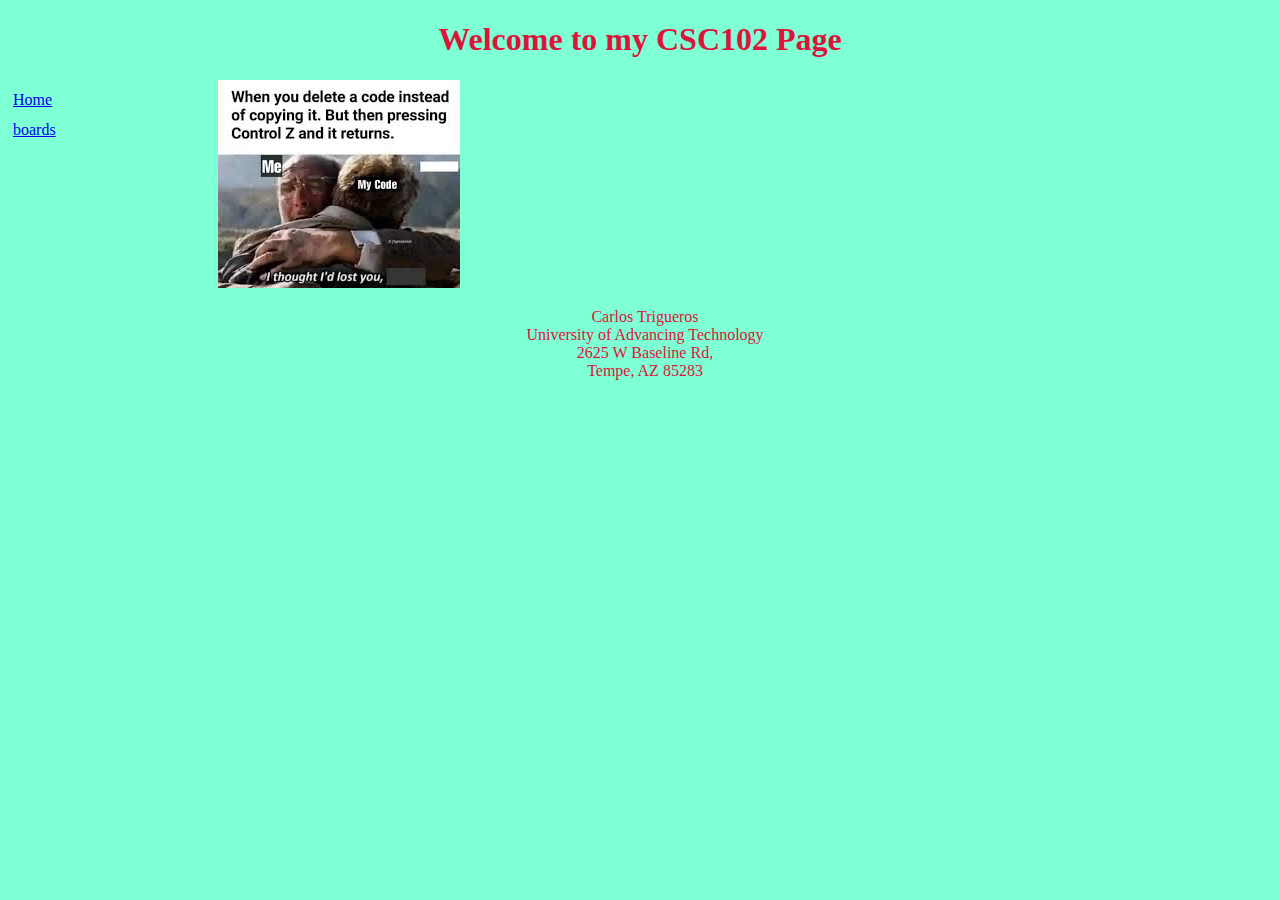
<file: index.html>
<!--Carlos Trigueros 11/10/2025-->
<!DOCTYPE html><!--tells the page the language my code is in-->
<html lang="en"><!--keeps my code in english-->
<head><!--gives the search engine info -->

    <meta charset="UTF-8">
    <meta name="viewport" content="width=device-width, initial-scale=1.0">
    <link rel="stylesheet" href="main.css">
    <title>index</title> <!--title helps ID the page when not selected-->
</head>
<body><!--everything stays in here-->
<h1>Welcome to my CSC102 Page</h1> <!--page title so users knows at first glance what the page is about-->
<nav>
    <a href="index.html">Home</a>
    <br>
    <a href="boards.html">boards</a>
</nav>


<p> <!--this is the information of the page-->
    <img id="memeImage" src="meme.jpg"/>
</p>
<footer>
    Carlos Trigueros
    <br>
    University of Advancing Technology
    <br>
    2625 W Baseline Rd, 
    <br>
     Tempe, AZ 85283
</footer>
</body>
</html>
</file>
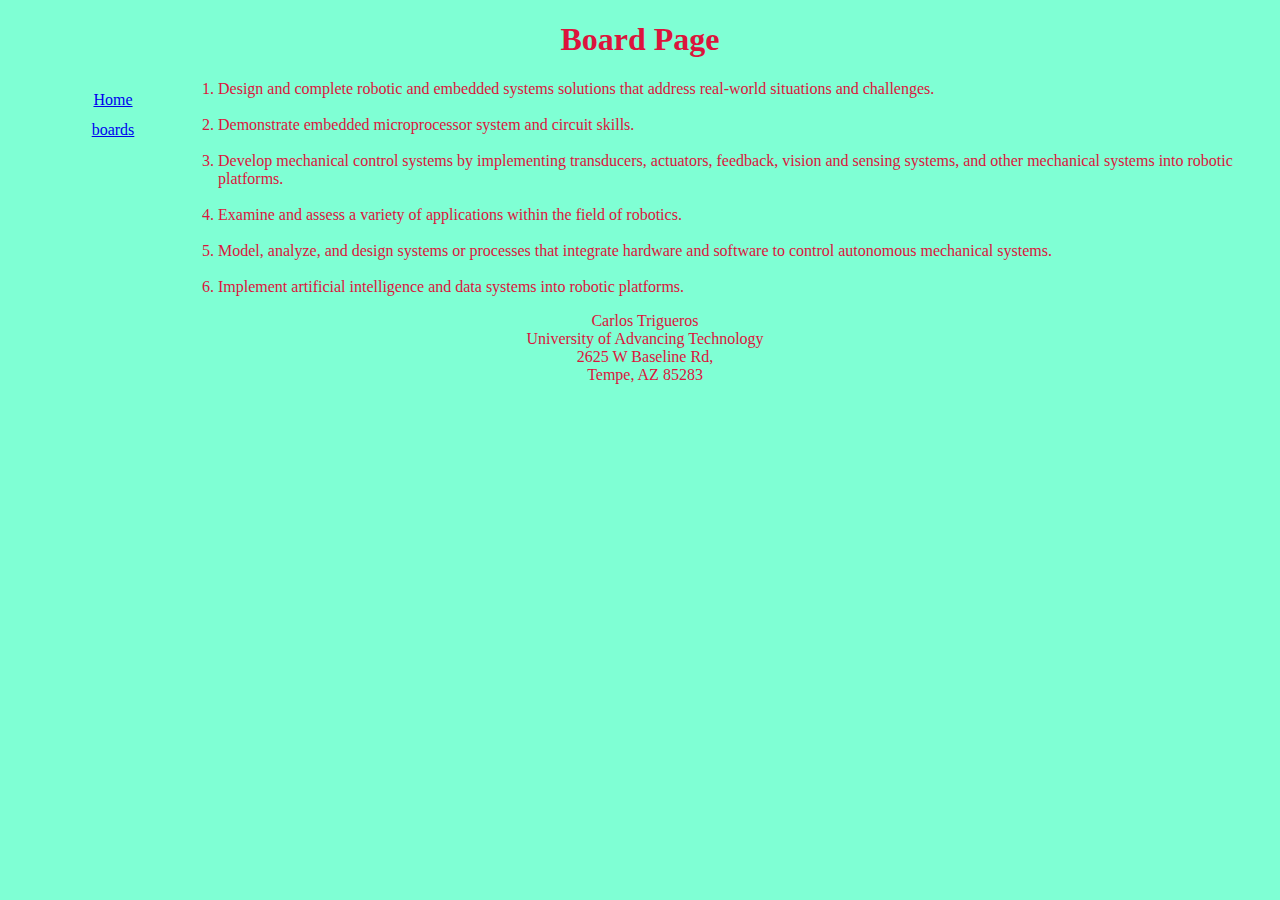
<file: boards.html>
<!--Carlos Trigueros 11/10/2025-->
<!DOCTYPE html> <!--tells the page the language my code is in-->
<html lang="en"> <!--keeps my code in english-->
<head><!--gives the engine info-->

    <meta charset="UTF-8">
    <meta name="viewport" content="width=device-width, initial-scale=1.0">
    <link rel="stylesheet" href="main.css">
    <title>Board</title> <!--title helps ID the page when not selected-->
</head>
<header>
    <h1>Board Page</h1><!--page title so users knows at first glance what the page is about-->
<nav>
    <a href="index.html">Home</a>
    <br>
    <a href="boards.html">boards</a>
</nav>
</header>

    <body><!--everything stays in here-->

<p> <!--page info is almost always in here-->
<ol><!--this numbers the list in ascending order starting from 1-->
    <li>Design and complete robotic and embedded systems solutions that address real-world situations and challenges.</li>
    <br><!--gives a space between anything it is between-->
    <li>Demonstrate embedded microprocessor system and circuit skills.</li>
    <br>
    <li>Develop mechanical control systems by implementing transducers, actuators, feedback, vision and sensing systems, and other
mechanical systems into robotic platforms.</li>
    <br>
    <li>Examine and assess a variety of applications within the field of robotics.</li>
    <br>
    <li>Model, analyze, and design systems or processes that integrate hardware and software to control autonomous mechanical systems.</li>
    <br>
    <li>Implement artificial intelligence and data systems into robotic platforms. </li>
</ol>
</p>
<footer>
    Carlos Trigueros
    <br>
    University of Advancing Technology
    <br>
    2625 W Baseline Rd, 
    <br>
     Tempe, AZ 85283
</footer>
</body>
</html>
</file>
<file: main.css>
body
{
background-color: aquamarine;
color: crimson;
}
h1
{
    text-align: center;
}
nav
{
    height: 600px;
    width: 200px;
    float: left;
    padding: 5px;
    line-height: 30px;
    

}

footer
{
    text-align: center;
    margin-right: 200px;
}

#memeImage
{
    margin-right: 500px;
}
header
{
    text-align: center;
}
</file>
